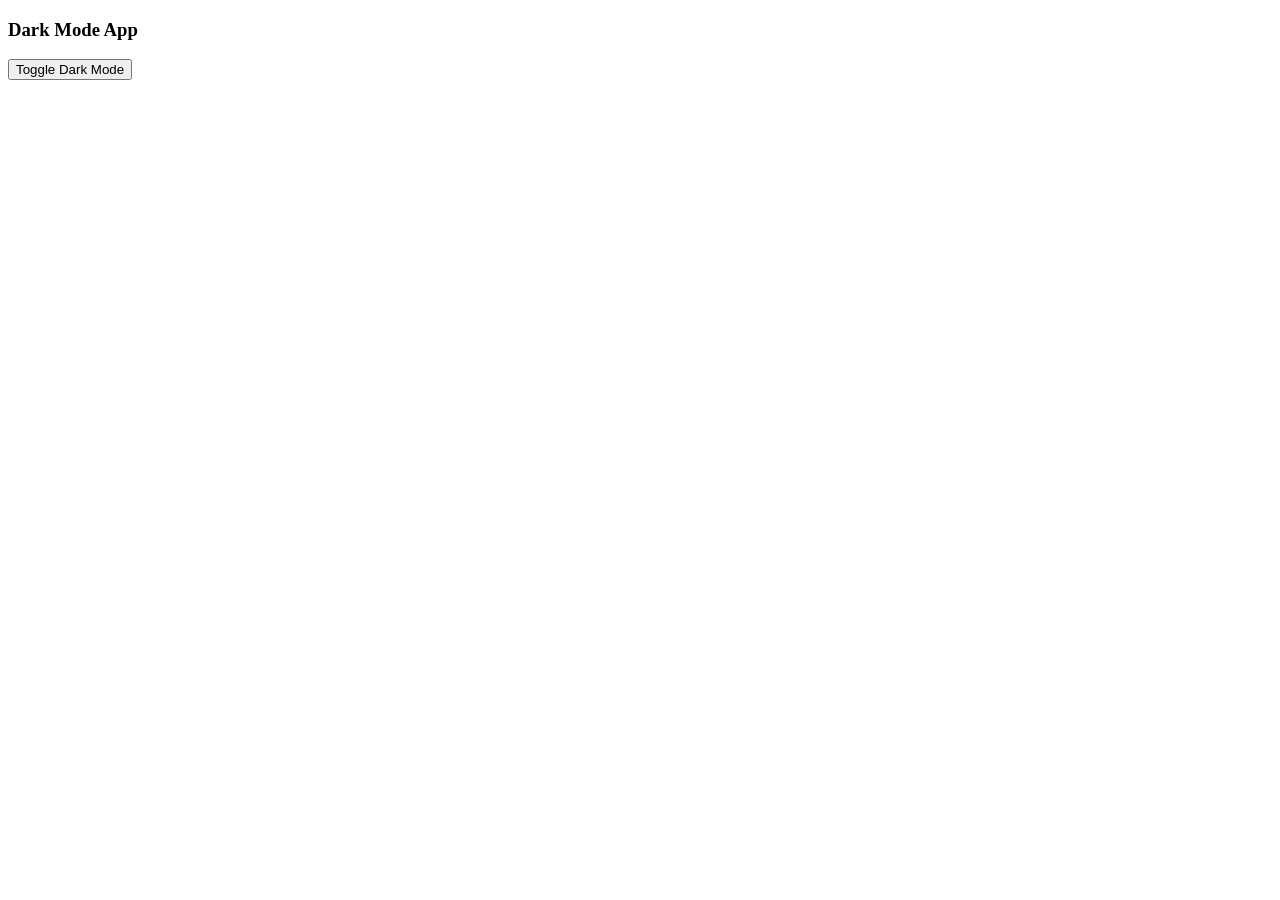
<file: CS/javascript/dark-mode/index.html>
<!DOCTYPE html>
<html lang="en">
<head>
    <meta charset="UTF-8">
    <meta name="viewport" content="width=device-width, initial-scale=1.0">
    <title>Dark Mode App</title>
</head>
<body>
    <h3>Dark Mode App</h3>
    <button onclick="darkMode()">Toggle Dark Mode</button>
    <script src="script.js"></script>
</body>
</html>
</file>
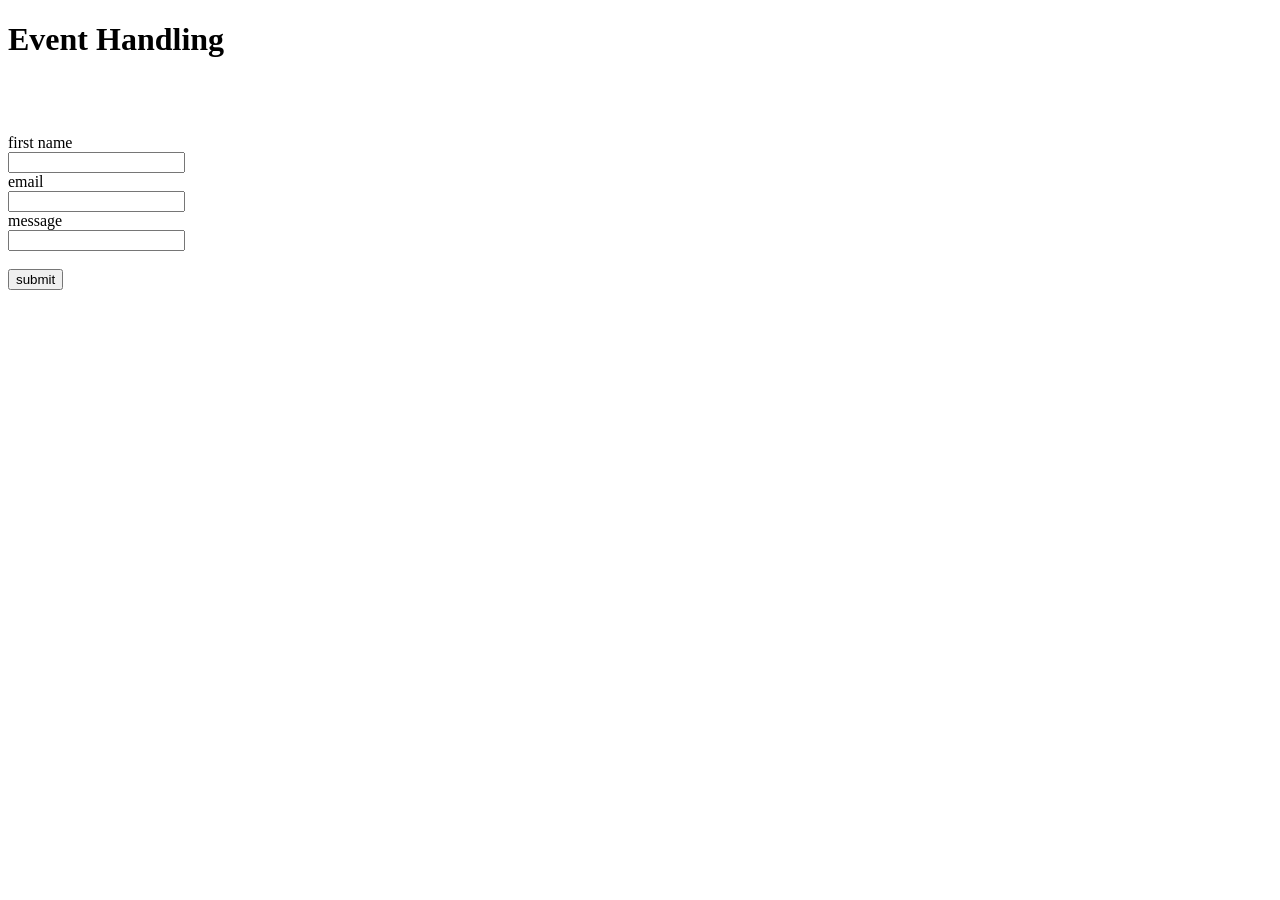
<file: CS/javascript/event-handling/index.html>
<!DOCTYPE html>
<html lang="en">
<head>
    <meta charset="UTF-8">
    <meta name="viewport" content="width=device-width, initial-scale=1.0">
    <title>Document</title>
</head>
<body>
    <h1>Event Handling</h1><br><br><br>
    <form id="my form">
        <label for="fname">first name</label><br>
        <input type="text" id="fname" name="fname" ><br>
        <label for="email">email</label><br>
        <input type="text" id="email" name="email" ><br>
        <label for="message">message</label><br>
        <input type="text" id="message" name="message" ><br><br>
        <button type="submit">submit</button>
    </form>

</body>
</html>
</file>
